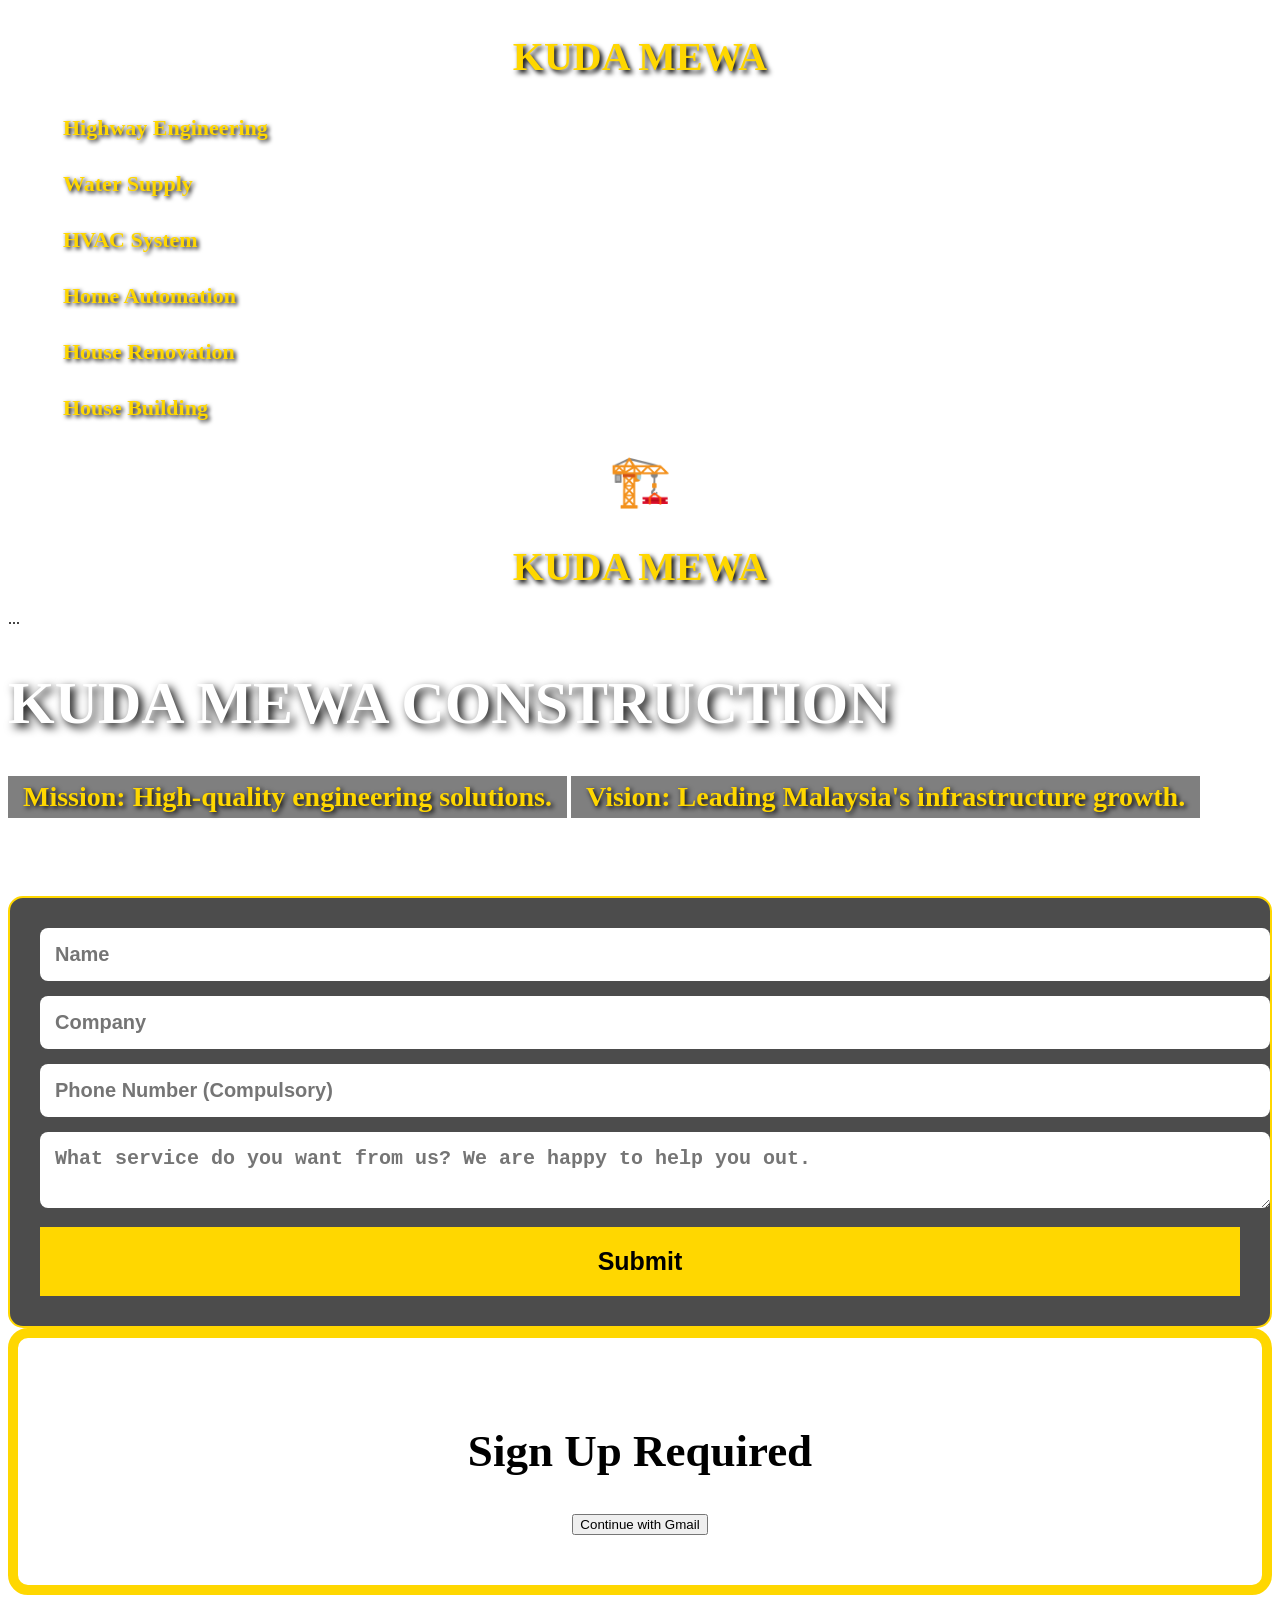
<file: index.html>
<!DOCTYPE html>
<html>
<head>
    <title>KUDA MEWA CONSTRUCTION</title>
    <link rel="stylesheet" href="css/style.css">
</head>
<body>
    <!-- Sidebar -->
    <div class="sidebar">
        <h2>KUDA MEWA</h2>
        <ul>
            <li>Highway Engineering</li>
            <li>Water Supply</li>
            <li>HVAC System</li>
            <li>Home Automation</li>
            <li>House Renovation</li>
            <li>House Building</li>
        </ul>
    </div>
    <div class="sidebar">
    <!-- Gold Icon Placeholder -->
    <div style="color: #FFD700; font-size: 50px; text-align: center;">🏗️</div>
    <h2>KUDA MEWA</h2>
    ...
    </div>
    

    <!-- Main Content -->
    <div class="main">
        <header>
            <h1>KUDA MEWA CONSTRUCTION</h1>
            <p><strong>Mission:</strong> High-quality engineering solutions.</p>
            <p><strong>Vision:</strong> Leading Malaysia's infrastructure growth.</p>
        </header>

        <!-- Lead Form -->
        <div class="contact-box">
            <input type="text" placeholder="Name">
            <input type="text" placeholder="Company">
            <input type="tel" id="phone" placeholder="Phone Number (Compulsory)">
            <textarea placeholder="What service do you want from us? We are happy to help you out."></textarea>
            <button id="submitBtn" disabled>Submit</button>
        </div>
    </div>

    <!-- Auth Modal -->
    <div id="auth-modal" class="modal">
        <div class="modal-content">
            <h2>Sign Up Required</h2>
            <button onclick="handleGmailLogin()">Continue with Gmail</button>
        </div>
    </div>

    <script src="js/auth.js"></script>
    <script>
        // Phone number validation logic
        const phoneInput = document.getElementById('phone');
        const submitBtn = document.getElementById('submitBtn');
        phoneInput.oninput = () => {
            submitBtn.disabled = phoneInput.value.length < 5;
        };
    </script>
</body>
</html>
</file>
<file: css/style.css>
/* 1. Make the Sidebar Gold and Big */
.sidebar h2 {
    color: #FFD700; 
    font-size: 40px !important; /* Extra Big */
    font-weight: 900;
    text-shadow: 3px 3px 5px #000; /* Black shadow so gold pops */
    text-align: center;
    margin-bottom: 20px;
}

.sidebar ul li {
    color: #FFD700;
    font-size: 22px; /* Bigger menu text */
    font-weight: bold;
    text-shadow: 2px 2px 4px #000;
    padding: 15px;
    list-style: none;
}

/* 2. Main Title and Text */
header h1 {
    font-size: 60px !important; /* Huge Headline */
    color: white;
    font-weight: 900;
    text-shadow: 4px 4px 10px #000; /* Heavy shadow for visibility */
    margin-bottom: 10px;
}

header p {
    font-size: 28px; /* Bigger Mission/Vision */
    color: #FFD700;
    font-weight: bold;
    text-shadow: 2px 2px 5px #000;
    background: rgba(0, 0, 0, 0.5); /* Dark tint behind text */
    display: inline-block;
    padding: 5px 15px;
}

/* 3. Fix the Form (The white boxes) */
.contact-box {
    margin-top: 50px;
    background: rgba(0, 0, 0, 0.7); /* Dark background for the form area */
    padding: 30px;
    border-radius: 15px;
    border: 2px solid #FFD700;
}

.contact-box input, .contact-box textarea {
    width: 100%;
    margin-bottom: 15px;
    padding: 15px;
    font-size: 20px; /* Big input text */
    font-weight: bold;
    border-radius: 8px;
    border: none;
}

/* 4. The Submit Button */
#submitBtn {
    background: #FFD700;
    color: black;
    font-size: 25px;
    font-weight: 900;
    padding: 20px;
    width: 100%;
    cursor: pointer;
    border: none;
}

/* 5. The Sign Up Modal (Gold theme) */
.modal-content {
    background: white;
    padding: 50px;
    border: 10px solid #FFD700;
    border-radius: 20px;
    text-align: center;
}

.modal-content h2 {
    font-size: 45px;
    font-weight: 900;
    color: #000;
}
</file>
